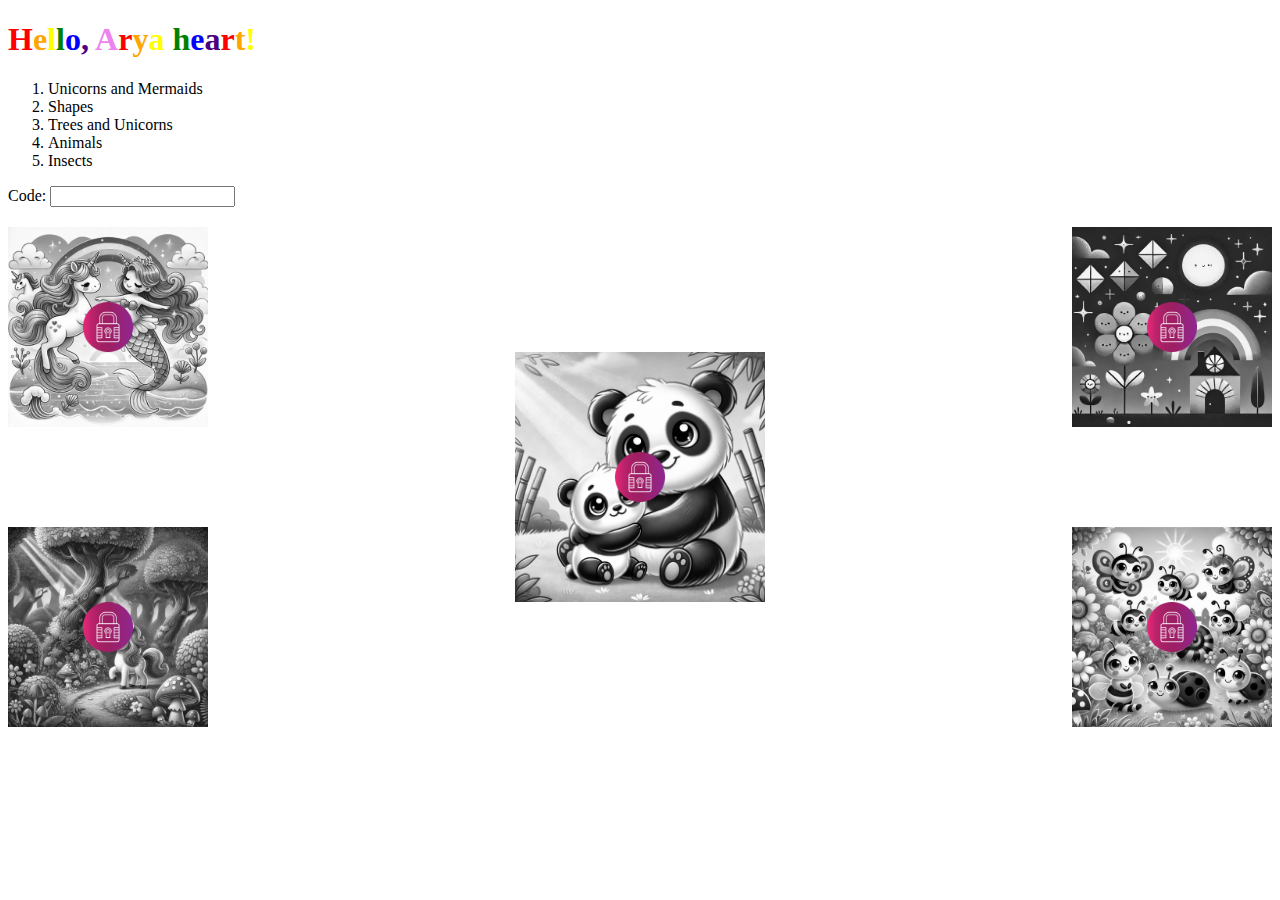
<file: index.html>
<!DOCTYPE html>
<html lang="en">
<head>
    <meta charset="UTF-8">
    <meta name="viewport" content="width=device-width, initial-scale=1.0">
    <title>Arya's Happy Colouring App</title>
</head>
<body>
    <!-- Add this modal HTML right after the body tag -->
    <div id="imageModal" class="modal">
        <span class="close">&times;</span>
        <div class="modal-content">
            <div class="image-grid"></div>
            <div class="drawing-container" style="display: none;">
                <canvas id="drawingCanvas"></canvas>
                <div class="drawing-controls">
                    <input type="color" id="colorPicker" value="#000000">
                    <input type="range" id="brushSize" min="1" max="50" value="5">
                    <button id="clearCanvas">Clear</button>
                    <button id="backToGrid">Back to Grid</button>
                </div>
            </div>
        </div>
    </div>
    
    <!-- Unicorns, mermaids, then shapes, then trees and unicorns-->
    <h1>Hello, Arya heart!</h1>
    <ol>
        <li>Unicorns and Mermaids</li>
        <li>Shapes</li>
        <li>Trees and Unicorns</li>
        <li>Animals</li>
        <li>Insects</li>
    </ol>
    <div>
        <label for="code">Code:</label>
        <input type="text" id="code" name="code" oninput="checkCode()">
        <style>
            .locked {
                filter: grayscale(100%);
            }
            .lock-overlay {
                position: absolute;
                width: 50px;
                height: 50px;
                top: 50%;
                left: 50%;
                transform: translate(-50%, -50%);
                z-index: 1;
                display: none;
            }
            .modal {
                display: none;
                position: fixed;
                z-index: 999;
                left: 0;
                top: 0;
                width: 100%;
                height: 100%;
                background-color: rgba(0,0,0,0.9);
            }

            .modal-content {
                margin: auto;
                padding: 20px;
                width: 90%;
                max-width: 1200px;
            }

            .image-grid {
                display: grid;
                grid-template-columns: repeat(auto-fill, minmax(200px, 1fr));
                gap: 20px;
                padding: 20px;
            }

            .image-grid img {
                width: 100%;
                height: auto;
                border-radius: 8px;
            }

            .close {
                color: #fff;
                position: absolute;
                right: 25px;
                top: 10px;
                font-size: 35px;
                font-weight: bold;
                cursor: pointer;
            }

            .drawing-container {
                width: 100%;
                height: 100%;
                display: flex;
                flex-direction: column;
                align-items: center;
            }

            #drawingCanvas {
                background-color: white;
                cursor: crosshair;
                max-width: 100%;
                max-height: 80vh;
            }

            .drawing-controls {
                margin-top: 20px;
                display: flex;
                gap: 10px;
                background: rgba(255, 255, 255, 0.9);
                padding: 10px;
                border-radius: 8px;
            }

            .drawing-controls button {
                padding: 5px 10px;
                cursor: pointer;
            }
        </style>
    </div>
    <div style="position: relative; width: 100%; height: 500px; margin: 20px 0;">
        <img src="mermaids.webp" alt="Unicorns and Mermaids" data-code="talya" style="position: absolute; top: 0; left: 0; width: 200px; height: 200px;">
        <img src="shapes.webp" alt="Shapes" data-code="2012" style="position: absolute; top: 0; right: 0; width: 200px; height: 200px;">
        <img src="panda.webp" alt="Animals" data-code="sadie" style="position: absolute; top: 50%; left: 50%; transform: translate(-50%, -50%); width: 250px; height: 250px;">
        <img src="trees.webp" alt="Trees and Unicorns" data-code="thea" style="position: absolute; bottom: 0; left: 0; width: 200px; height: 200px;">
        <img src="insects.webp" alt="Insects" data-code="maren" style="position: absolute; bottom: 0; right: 0; width: 200px; height: 200px;">
    </div>
</body>
</html>
<style>
    h1 span:nth-child(1) { color: red; }
    h1 span:nth-child(2) { color: orange; }
    h1 span:nth-child(3) { color: yellow; }
    h1 span:nth-child(4) { color: green; }
    h1 span:nth-child(5) { color: blue; }
    h1 span:nth-child(6) { color: indigo; }
    h1 span:nth-child(7) { color: violet; }
    h1 span:nth-child(8) { color: red; }
    h1 span:nth-child(9) { color: orange; }
    h1 span:nth-child(10) { color: yellow; }
    h1 span:nth-child(11) { color: green; }
    h1 span:nth-child(12) { color: blue; }
    h1 span:nth-child(13) { color: indigo; }
    h1 span:nth-child(14) { color: red; }
    h1 span:nth-child(15) { color: orange; }
    h1 span:nth-child(16) { color: yellow; }
    h1 span:nth-child(17) { color: green; }
    h1 span:nth-child(18) { color: blue; }
    h1 span:nth-child(19) { color: indigo; }
    h1 span:nth-child(20) { color: violet; }
    h1 span:nth-child(21) { color: red; }
    h1 span:nth-child(22) { color: orange; }
    h1 span:nth-child(23) { color: yellow; }
    h1 span:nth-child(24) { color: green; }
    h1 span:nth-child(25) { color: blue; }
    h1 span:nth-child(26) { color: indigo; }
</style>
<script>
    let isDrawing = false;
    let canvas, ctx;
    let lastX = 0;
    let lastY = 0;
    let originalImage = null;

    window.onload = function() {
        const h1 = document.querySelector('h1');
        const text = h1.textContent;
        h1.textContent = '';
        [...text].forEach(letter => {
            if (letter !== ' ') {
                const span = document.createElement('span');
                span.textContent = letter;
                h1.appendChild(span);
            } else {
                h1.appendChild(document.createTextNode(' '));
            }
        });
        const images = document.querySelectorAll('img:not(.lock-overlay)');
        images.forEach(img => {
            // Create a wrapper div
            const wrapper = document.createElement('div');
            wrapper.style.position = 'absolute';
            wrapper.style.width = img.style.width;
            wrapper.style.height = img.style.height;
            wrapper.style.top = img.style.top;
            wrapper.style.left = img.style.left;
            wrapper.style.right = img.style.right;
            wrapper.style.bottom = img.style.bottom;
            wrapper.style.transform = img.style.transform;
            
            // Create a link wrapper
            const link = document.createElement('a');
            link.href = '#';
            link.onclick = (e) => {
                e.preventDefault();
                if (!img.classList.contains('locked')) {
                    showImageGrid(img.src.split('/').pop().split('.')[0]);
                }
            };
            
            // Move the image into the link
            img.parentNode.insertBefore(wrapper, img);
            link.appendChild(img);
            wrapper.appendChild(link);
            
            // Add the lock to the wrapper
            const lock = document.createElement('img');
            lock.src = 'lock.png';
            lock.classList.add('lock-overlay');
            lock.alt = 'Lock';
            lock.style.display = 'block';
            wrapper.appendChild(lock);
            img.classList.add('locked');
        });

        // Add modal close functionality
        document.querySelector('.close').onclick = closeModal;
        window.onclick = (event) => {
            if (event.target == document.getElementById('imageModal')) {
                closeModal();
            }
        };

        // Setup initial drawing context
        ctx = document.getElementById('drawingCanvas').getContext('2d');
        ctx.strokeStyle = '#000000';
        ctx.lineWidth = 5;
        ctx.lineCap = 'round';
        ctx.lineJoin = 'round';
    };

    function showImageGrid(category) {
        const modal = document.getElementById('imageModal');
        const grid = modal.querySelector('.image-grid');
        const drawingContainer = modal.querySelector('.drawing-container');
        
        grid.style.display = 'grid';
        drawingContainer.style.display = 'none';
        grid.innerHTML = '';
        
        for (let i = 1; i <= 9; i++) {
            const img = document.createElement('img');
            img.src = `${category}_${i}.webp`;
            img.alt = `${category} ${i}`;
            img.onclick = () => showDrawingCanvas(img.src);
            grid.appendChild(img);
        }
        
        modal.style.display = 'block';
    }

    function showDrawingCanvas(imageSrc) {
        const grid = document.querySelector('.image-grid');
        const drawingContainer = document.querySelector('.drawing-container');
        
        grid.style.display = 'none';
        drawingContainer.style.display = 'flex';
        
        // Setup canvas
        canvas = document.getElementById('drawingCanvas');
        ctx = canvas.getContext('2d');
        
        // Load the image
        const img = new Image();
        img.onload = function() {
            // Set canvas size to match image
            canvas.width = img.width;
            canvas.height = img.height;
            
            // Draw image on canvas
            ctx.drawImage(img, 0, 0);
            
            // Store the original image for reset
            originalImage = img;
            
            // Setup drawing event listeners
            setupDrawingEvents();
        };
        img.src = imageSrc;
    }

    function setupDrawingEvents() {
        canvas.addEventListener('mousedown', startDrawing);
        canvas.addEventListener('mousemove', draw);
        canvas.addEventListener('mouseup', stopDrawing);
        canvas.addEventListener('mouseout', stopDrawing);
        
        // Touch events for mobile
        canvas.addEventListener('touchstart', handleTouch);
        canvas.addEventListener('touchmove', handleTouch);
        canvas.addEventListener('touchend', stopDrawing);

        // Setup controls
        document.getElementById('colorPicker').addEventListener('change', e => {
            ctx.strokeStyle = e.target.value;
        });
        
        document.getElementById('brushSize').addEventListener('change', e => {
            ctx.lineWidth = e.target.value;
        });
        
        document.getElementById('clearCanvas').addEventListener('click', () => {
            // Clear the entire canvas
            ctx.clearRect(0, 0, canvas.width, canvas.height);
            // Redraw the original image
            ctx.drawImage(originalImage, 0, 0);
        });
        
        document.getElementById('backToGrid').addEventListener('click', () => {
            document.querySelector('.image-grid').style.display = 'grid';
            document.querySelector('.drawing-container').style.display = 'none';
        });
    }

    function startDrawing(e) {
        isDrawing = true;
        [lastX, lastY] = getCoordinates(e);
    }

    function draw(e) {
        if (!isDrawing) return;
        e.preventDefault();
        
        const [x, y] = getCoordinates(e);
        
        ctx.beginPath();
        ctx.moveTo(lastX, lastY);
        ctx.lineTo(x, y);
        ctx.stroke();
        
        [lastX, lastY] = [x, y];
    }

    function stopDrawing() {
        isDrawing = false;
    }

    function getCoordinates(e) {
        let x, y;
        
        if (e.type.includes('touch')) {
            x = e.touches[0].clientX - canvas.offsetLeft;
            y = e.touches[0].clientY - canvas.offsetTop;
        } else {
            x = e.offsetX;
            y = e.offsetY;
        }
        
        // Adjust for any scaling
        const rect = canvas.getBoundingClientRect();
        x = x * (canvas.width / rect.width);
        y = y * (canvas.height / rect.height);
        
        return [x, y];
    }

    function handleTouch(e) {
        e.preventDefault();
        const touch = e.type === 'touchstart' ? startDrawing : draw;
        touch(e);
    }

    function closeModal() {
        document.getElementById('imageModal').style.display = 'none';
    }

    function checkCode() {
        const code = document.getElementById('code').value;
        const images = document.querySelectorAll('img:not(.lock-overlay)');
        images.forEach(img => {
            // Find the lock within the wrapper div (parent of the link which is parent of img)
            const wrapper = img.parentElement.parentElement;
            const lock = wrapper.querySelector('.lock-overlay');
            
            if (code.toLowerCase() == 'unlock' || code.toLowerCase() == img.dataset.code) {
                img.classList.remove('locked');
                if (lock) {
                    lock.style.display = 'none';
                }
            }
        });
    }
</script>
</file>
